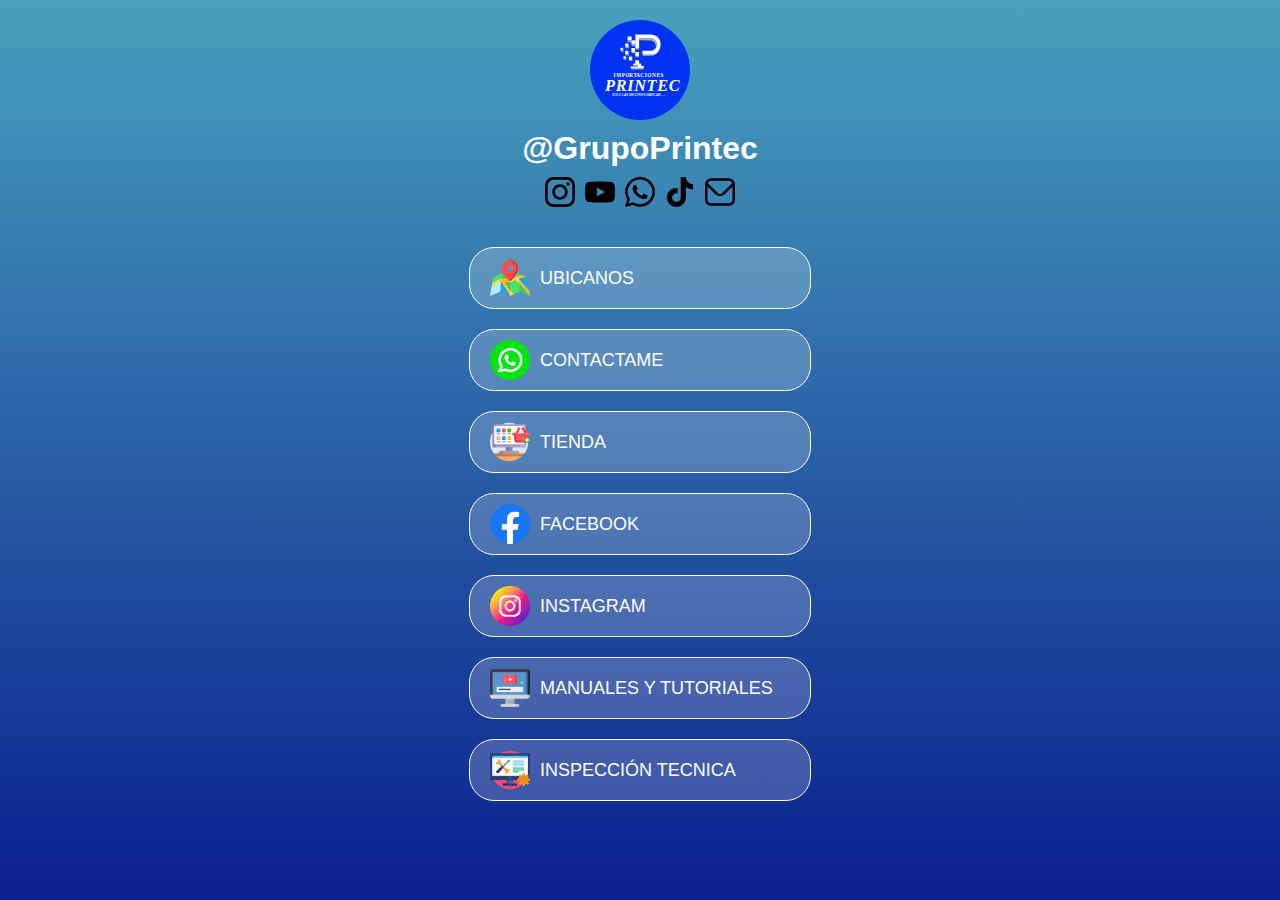
<file: index.html>
<!DOCTYPE html>
<html lang="es">
<head>
    <meta charset="UTF-8">
    <meta name="viewport" content="width=device-width, initial-scale=1.0">
    <title>Grupo Printec</title>
    <link rel="icon" href="assets/images/logo_printec.svg">
    <link rel="stylesheet" href="styles.css">
</head>
<body>
    <header>
        <img src="assets/images/logo_printec.svg" alt="Logo" class="logo">
        <h1>@GrupoPrintec</h1>
        <div class="social-icons">
            <img src="assets/images/instagram.svg" alt="Instagram">
            <img src="assets/images/youtube.svg" alt="YouTube">
            <img src="assets/images/whatsapp.svg" alt="WhatsApp">
            <img src="assets/images/tiktok.svg" alt="TikTok">
            <img src="assets/images/email.svg" alt="Email">
        </div>
    </header>
    <main>
        <div class="button-container">
            <a href="https://maps.app.goo.gl/878mwQrq3eVdvJtC6" class="button" target="_blank">
                <img src="assets/images/ubicacion.png" alt="Ubicanos">
                <span>UBICANOS</span>
            </a>
            <a href="https://wa.me/+51966177851" class="button" target="_blank">
                <img src="assets/images/whatsapp.png" alt="Contactame">
                <span>CONTACTAME</span>
            </a>
            <a href="https://1mportac1on3spr1nt3c.kyte.site/es" class="button" target="_blank">
                <img src="assets/images/tienda.png" alt="Tienda">
                <span>TIENDA</span>
            </a>
            <a href="https://www.facebook.com/corporacionprintec?mibextid=ZbWKwL" class="button" target="_blank">
                <img src="assets/images/facebook.png" alt="Facebook">
                <span>FACEBOOK</span>
            </a>
            <a href="https://www.instagram.com/printecica" class="button" target="_blank">
                <img src="assets/images/instagram.png" alt="Instagram">
                <span>INSTAGRAM</span>
            </a>
            <a href="https://www.youtube.com/@printecica3996" class="button" target="_blank">
                <img src="assets/images/video.png" alt="VideoTutoriales">
                <span>MANUALES Y TUTORIALES</span>
            </a>
            <a href="inspeccion.html" class="button" target="_blank">
                <img src="assets/images/soporte-tecnico.png" alt="Herramientas">
                <span>INSPECCIÓN TECNICA</span>
            </a>
        </div>
    </main>
</body>
</html>
</file>
<file: styles.css>
html {
    min-height: 100%;
}
body {
    font-family: Arial, sans-serif;
    background: linear-gradient(to bottom, #48A1BE, #091F8D);
    color: #fff;
    text-align: center;
    margin: 0;
    min-height: 100%;
}

header {
    display: flex;
    flex-direction: column;
    align-items: center;
    padding: 20px;
}

header .logo {
    width: 100px;
    height: 100px;
    border-radius: 50%;
}

header h1 {
    margin: 10px 0;
}

.social-icons {
    display: flex;
    justify-content: center;
    gap: 10px;
}

.social-icons img {
    width: 30px;
    height: 30px;
}

.button-container {
    display: flex;
    flex-direction: column;
    align-items: center;
    gap: 20px;
    margin-top: 20px;
}

.button {
    display: flex;
    align-items: center;
    background: rgba(255, 255, 255, 0.2);
    border: 1px solid #fff;
    border-radius: 25px;
    padding: 10px 20px;
    text-decoration: none;
    color: #fff;
    width: 300px;
    transition: background 0.3s, transform 0.3s;
}

.button img {
    width: 40px;
    height: 40px;
    margin-right: 10px;
}

.button span {
    font-size: 18px;
}

.button:hover {
    background: rgba(255, 255, 255, 0.3);
    transform: scale(1.05);
}
</file>
